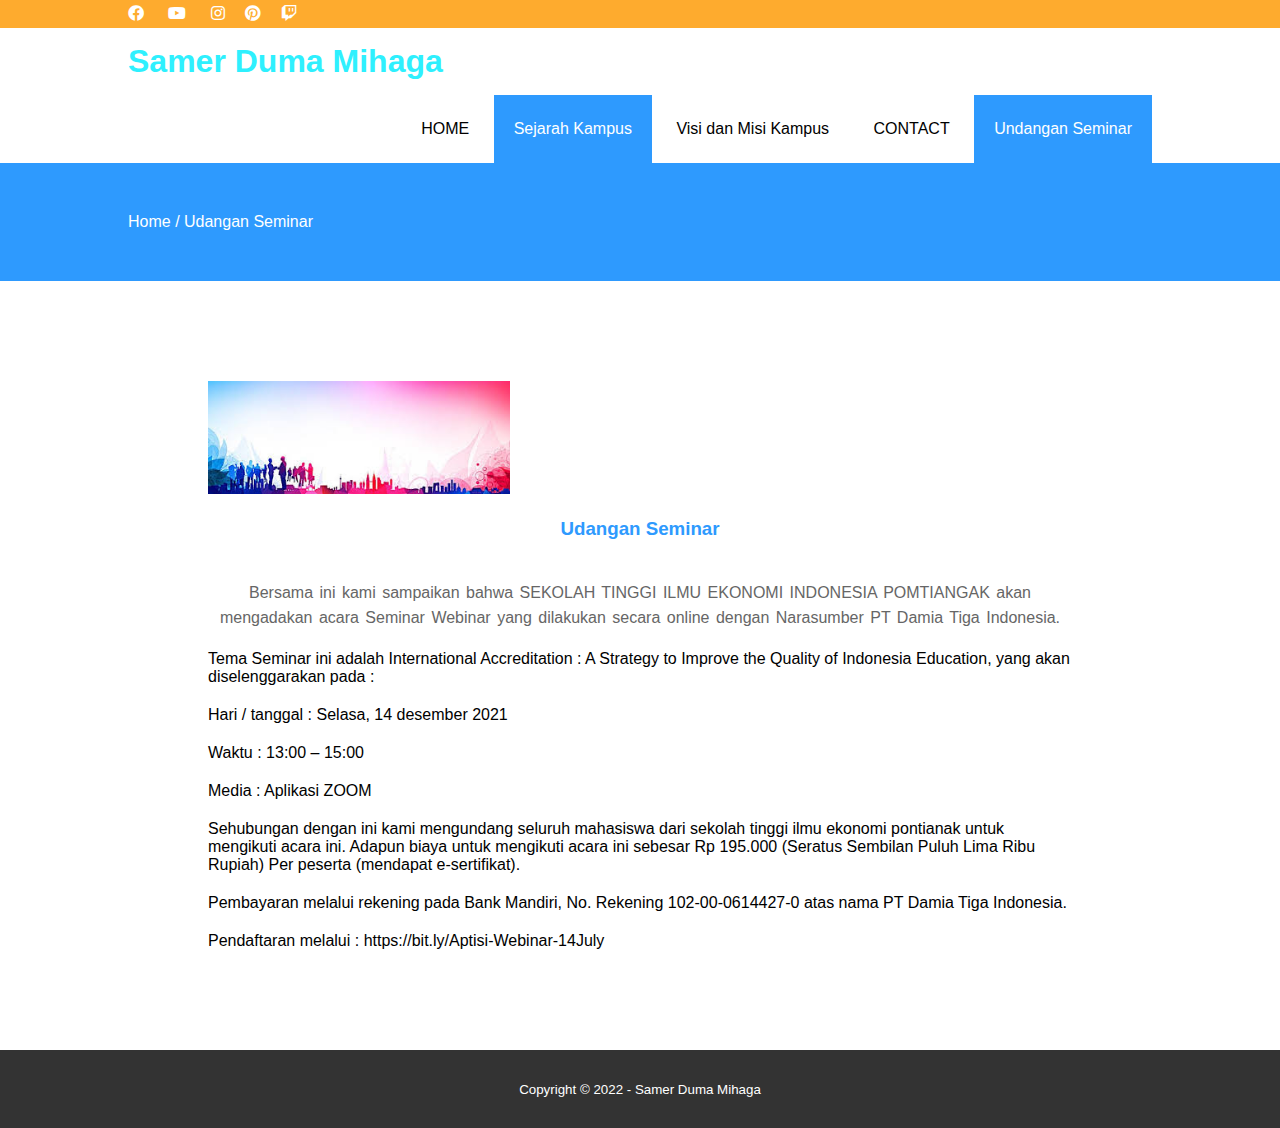
<file: aboutus.html>
<!DOCTYPE html>
<html>
<head>
	<meta charset="utf-8">
	<meta name="viewport" content="width=device-width, initial-scale=1">
	<title>Company Profile</title>
	<link rel="stylesheet" type="text/css" href="style.css">
	<link rel="stylesheet" type="text/css" href="https://cdnjs.cloudflare.com/ajax/libs/font-awesome/5.15.2/css/all.min.css">
	<script src="https://code.jquery.com/jquery-3.6.0.min.js" integrity="sha256-/xUj+3OJU5yExlq6GSYGSHk7tPXikynS7ogEvDej/m4=" crossorigin="anonymous"></script>
</head>
<body>
	<!--loader-->
	<div class="bg-loader">
		<div class="loader"></div>
	</div>

	<!--header-->
	<div class="medsos">
		<div class="container">
			<ul>
				<li><a href="https://m.facebook.com/"><i class="fab fa-facebook"></i></a></li>
				<li><a href="https://www.youtube.com/channel/UC15VpzK4og3NLmCVZQOroFw"><i class="fab fa-youtube"></i></a></li>
				<li><a href="https://www.instagram.com/"><i class="fab fa-instagram"></i>
				<li><a href="https:https://id.pinterest.com/"><i class="fab fa-pinterest"></i>
				<li><a href="https:https://www.twitch.tv/"><i class="fab fa-twitch"></i>
			</ul>
		</div>
	</div>
	<header>
		<div class="container">
			<h1><a href="index.html">Samer Duma Mihaga </a></h1>
			<ul>
				<li><a href="index.html">HOME</a></li>
				<li class="active"><a href="about.html">Sejarah Kampus </a></li>
				<li><a href="service.html">Visi dan Misi Kampus </a></li>
				<li><a href="contact.html">CONTACT</a></li>
				<li class="active"><a href="aboutus.html">Undangan Seminar </a></li>
			</ul>
		</div>
	</header>

	<!--label-->
	<section class="label">
		<div class="container">
			<p>Home / Udangan Seminar </p>
		</div>
	</section>

	<!--about-->
	<section class="about">
		<div class="container">
			<img src="images (27).jpg" width="35%">
			<h3>Udangan Seminar </h3>
			<p>Bersama ini kami sampaikan bahwa SEKOLAH TINGGI ILMU EKONOMI INDONESIA POMTIANGAK akan mengadakan acara Seminar Webinar yang dilakukan secara online dengan Narasumber PT Damia Tiga Indonesia.

			<p></p>	Tema Seminar ini adalah International Accreditation : A Strategy to Improve the Quality of Indonesia Education, yang akan diselenggarakan pada :
				
				<p></p>Hari / tanggal : Selasa, 14 desember 2021
				
				<p></p>Waktu : 13:00 – 15:00
				
				<p></p>Media : Aplikasi ZOOM
				
				<p></p>Sehubungan dengan ini kami mengundang seluruh mahasiswa dari sekolah tinggi ilmu ekonomi pontianak untuk mengikuti acara ini. Adapun biaya untuk mengikuti acara ini sebesar Rp 195.000 (Seratus Sembilan Puluh Lima Ribu Rupiah) Per peserta (mendapat e-sertifikat).
				
				<p></p>Pembayaran melalui rekening pada Bank Mandiri, No. Rekening 102-00-0614427-0 atas nama PT Damia Tiga Indonesia.
				
				<p></p>Pendaftaran melalui : https://bit.ly/Aptisi-Webinar-14July
		</div>
	</section>

	<!--footer-->
	<footer>
		<div class="container">
			<small>Copyright &copy; 2022 - Samer Duma Mihaga </small>
		</div>
	</footer>


	<script type="text/javascript">
		$(document).ready(function(){
			$(".bg-loader").hide();
		})
	</script>
</body>
</html>
</file>
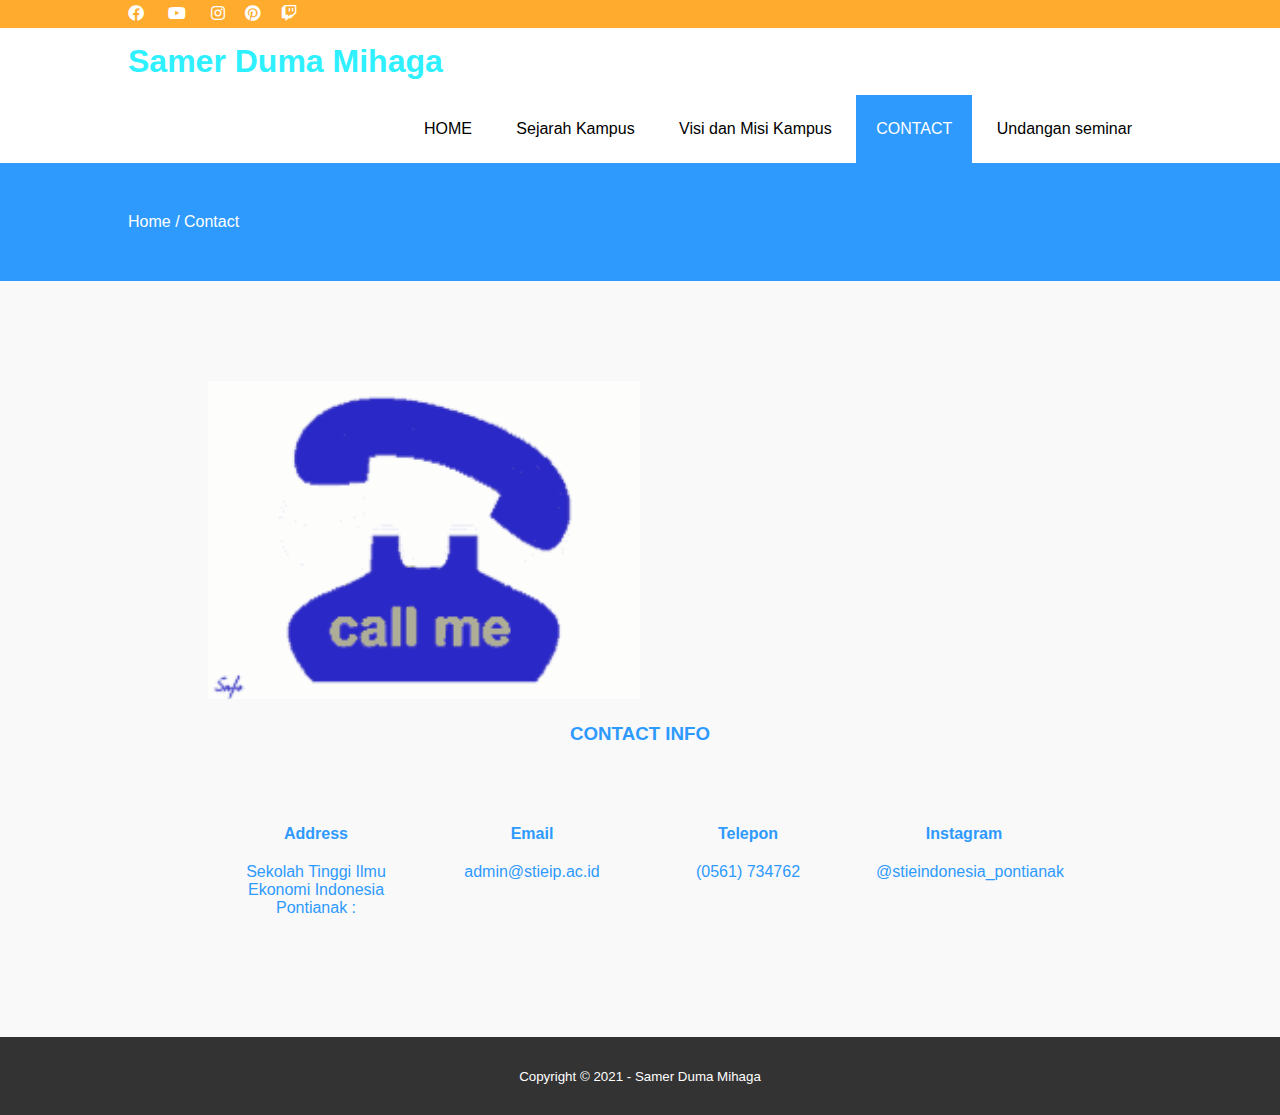
<file: contact.html>
<!DOCTYPE html>
<html>
<head>
	<meta charset="utf-8">
	<meta name="viewport" content="width=device-width, initial-scale=1">
	<title>Company Profile</title>
	<link rel="stylesheet" type="text/css" href="style.css">
	<link rel="stylesheet" type="text/css" href="https://cdnjs.cloudflare.com/ajax/libs/font-awesome/5.15.2/css/all.min.css">
	<script src="https://code.jquery.com/jquery-3.6.0.min.js" integrity="sha256-/xUj+3OJU5yExlq6GSYGSHk7tPXikynS7ogEvDej/m4=" crossorigin="anonymous"></script>
</head>
<body>
	<!--loader-->
	<div class="bg-loader">
		<div class="loader"></div>
	</div>

	<!--header-->
	<div class="medsos">
		<div class="container">
			<ul>
				<li><a href="https://m.facebook.com/"><i class="fab fa-facebook"></i></a></li>
				<li><a href="https://www.youtube.com/channel/UC15VpzK4og3NLmCVZQOroFw"><i class="fab fa-youtube"></i></a></li>
				<li><a href="https://www.instagram.com/"><i class="fab fa-instagram"></i>
				<li><a href="https:https://id.pinterest.com/"><i class="fab fa-pinterest"></i>
				<li><a href="https:https://www.twitch.tv/"><i class="fab fa-twitch"></i>
			</ul>
		</div>
	</div>
	<header>
		<div class="container">
			<h1><a href="index.html">Samer Duma Mihaga </a></h1>
			<ul>
				<li><a href="index.html">HOME</a></li>
				<li><a href="about.html">Sejarah Kampus </a></li>
				<li><a href="service.html">Visi dan Misi Kampus </a></li>
				<li class="active"><a href="contact.html">CONTACT</a></li>
				<li><a href="aboutus.html">Undangan seminar </a></li>
			</ul>
		</div>
	</header>

		<!--label-->
	<section class="label">
		<div class="container">
			<p>Home / Contact</p>
		</div>
	</section>

	<!--service-->
	<section class="service">
		<div class="container">
			<img src="call-me.gif" width="50%">
			<h3>CONTACT INFO</h3>
			<div class="box">
				<div class="col-4">
					<h4>Address</h4>
					<p>Sekolah Tinggi Ilmu Ekonomi Indonesia Pontianak :</p>
				</div>
				<div class="col-4">
					<h4>Email</h4>
					<p>admin@stieip.ac.id</p>
				</div>
				<div class="col-4">
					<h4>Telepon</h4>
					<p>(0561) 734762</p>
				</div>
				<div class="col-4">
					<h4>Instagram</h4>
					<p>@stieindonesia_pontianak</p>
				</div>
	</section>

	<!--footer-->
	<footer>
		<div class="container">
			<small>Copyright &copy; 2021 -  Samer Duma Mihaga </small>
		</div>
	</footer>


	<script type="text/javascript">
		$(document).ready(function(){
			$(".bg-loader").hide();
		})
	</script>
</body>
</html>
</file>
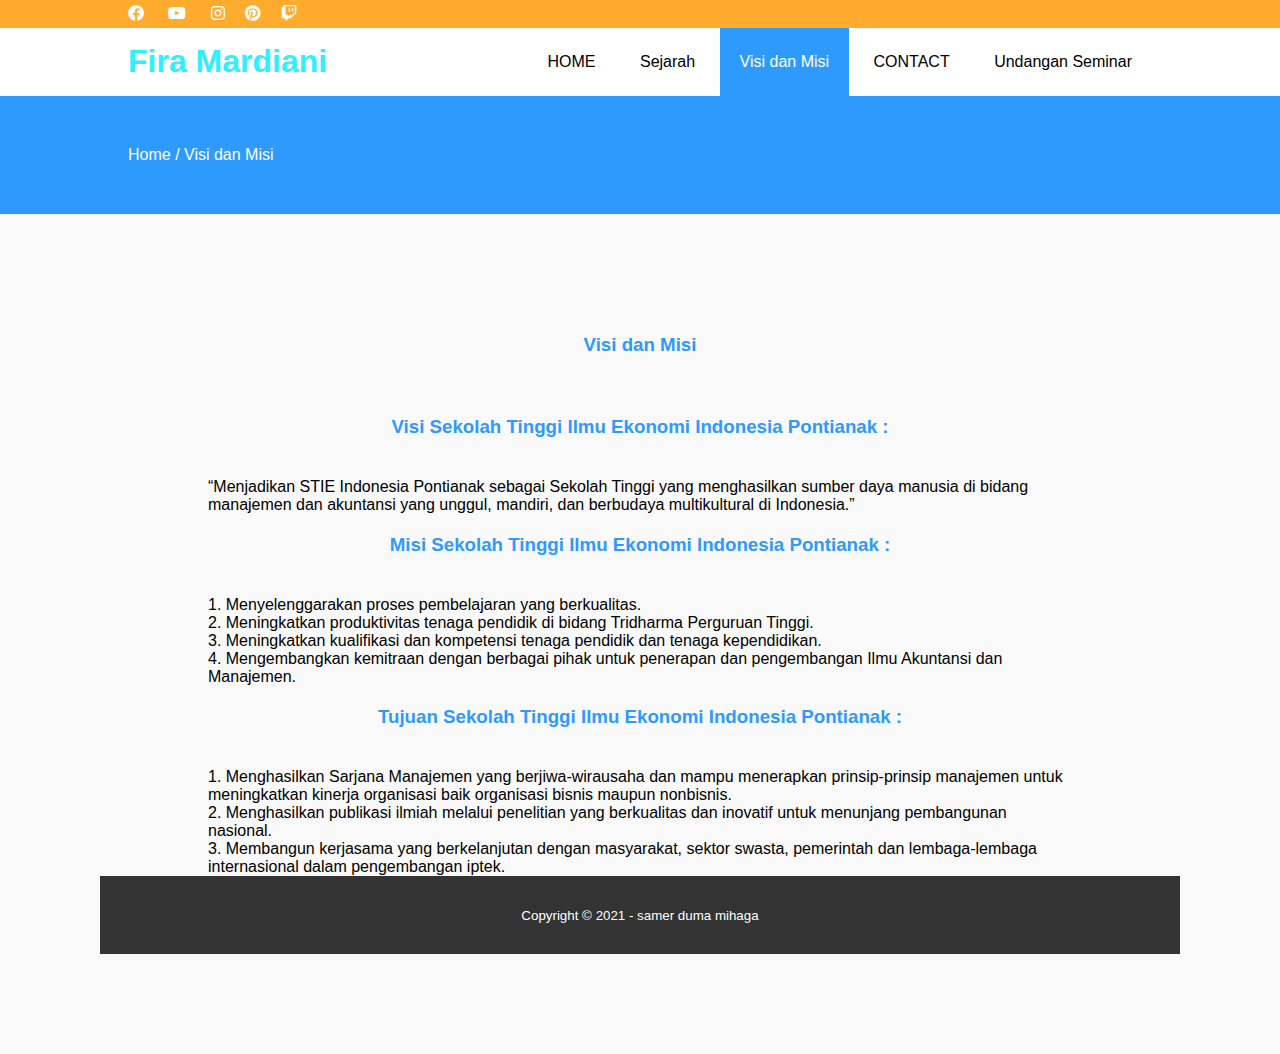
<file: service.html>
<!DOCTYPE html>
<html>
<head>
	<meta charset="utf-8">
	<meta name="viewport" content="width=device-width, initial-scale=1">
	<title>Company Profile</title>
	<link rel="stylesheet" type="text/css" href="style.css">
	<link rel="stylesheet" type="text/css" href="https://cdnjs.cloudflare.com/ajax/libs/font-awesome/5.15.2/css/all.min.css">
	<script src="https://code.jquery.com/jquery-3.6.0.min.js" integrity="sha256-/xUj+3OJU5yExlq6GSYGSHk7tPXikynS7ogEvDej/m4=" crossorigin="anonymous"></script>
</head>
<body>
	<!--loader-->
	<div class="bg-loader">
		<div class="loader"></div>
	</div>

	<!--header-->
	<div class="medsos">
		<div class="container">
			<ul>
				<li><a href="https://m.facebook.com/"><i class="fab fa-facebook"></i></a></li>
				<li><a href="https://www.youtube.com/channel/UC15VpzK4og3NLmCVZQOroFw"><i class="fab fa-youtube"></i></a></li>
				<li><a href="https://www.instagram.com/"><i class="fab fa-instagram"></i>
				<li><a href="https:https://id.pinterest.com/"><i class="fab fa-pinterest"></i>
				<li><a href="https:https://www.twitch.tv/"><i class="fab fa-twitch"></i>
			</ul>
		</div>
	</div>
	<header>
		<div class="container">
			<h1><a href="index.html">Fira Mardiani</a></h1>
			<ul>
				<li><a href="index.html">HOME</a></li>
				<li><a href="about.html">Sejarah</a></li>
				<li class="active"><a href="service.html">Visi dan Misi</a></li>
				<li><a href="contact.html">CONTACT</a></li>
				<li><a href="aboutus.html">Undangan Seminar</a></li>
			</ul>
		</div>
	</header>

		<!--label-->
	<section class="label">
		<div class="container">
			<p>Home / Visi dan Misi</p>
		</div>
	</section>

	<!--service-->
	<section class="service">
		<div class="container">
			<h3>Visi dan Misi</h3>
			<h3>Visi Sekolah Tinggi Ilmu Ekonomi Indonesia Pontianak :</h3>
			<p>“Menjadikan STIE Indonesia Pontianak sebagai Sekolah Tinggi yang menghasilkan sumber daya manusia di bidang manajemen dan akuntansi yang unggul, mandiri, dan berbudaya multikultural di Indonesia.”</p>
			<h3>Misi Sekolah Tinggi Ilmu Ekonomi Indonesia Pontianak :</h3>
			<p>1. Menyelenggarakan proses pembelajaran yang berkualitas.</p>
			<p>2. Meningkatkan produktivitas tenaga pendidik di bidang Tridharma Perguruan Tinggi.</p>
			<p>3. Meningkatkan kualifikasi dan kompetensi tenaga pendidik dan tenaga kependidikan.</p>
			<p>4. Mengembangkan kemitraan dengan berbagai pihak untuk penerapan dan pengembangan Ilmu Akuntansi dan Manajemen.</p>
			<h3>Tujuan Sekolah Tinggi Ilmu Ekonomi Indonesia Pontianak :</h3>
			<p>1. Menghasilkan Sarjana Manajemen yang berjiwa-wirausaha dan mampu menerapkan prinsip-prinsip manajemen untuk meningkatkan kinerja organisasi baik organisasi bisnis maupun nonbisnis.</p>
			<p>2. Menghasilkan publikasi ilmiah melalui penelitian yang berkualitas dan inovatif untuk menunjang pembangunan nasional.</p>
			<p>3. Membangun kerjasama yang berkelanjutan dengan masyarakat, sektor swasta, pemerintah dan lembaga-lembaga internasional dalam pengembangan iptek.</p>
			</div>
	<!--footer-->
	<footer>
		<div class="container">
			<small>Copyright &copy; 2021 - samer duma mihaga </small>
		</div>
	</footer>

	<script type="text/javascript">
		$(document).ready(function(){
			$(".bg-loader").hide();
		})
	</script>
</body>
</html>
</file>
<file: style.css>
* {
	padding:0;
	margin:0;
	font-family: sans-serif;
}
a {
	color: inherit;
	text-decoration: none;
}
.medsos {
	padding: 5px 0;
	background-color: #feab2e;
}
.medsos ul li {
	display: inline-block;
	color: rgb(255, 255, 255);
	margin-right: 20px;
}
.container {
	width: 80%;
	margin: 0 auto;
}
.container:after {
	content: '';
	display: block;
	clear: both;
}
header h1 {
	float: left;
	padding: 15px 0px;
	color: #2ef0fe;
}
header ul {
	float: right; 
}
header ul li {
	display: inline-block;
}
header ul li a {
	padding: 25px 20px;
	display: inline-block;
}
header ul li a:hover {
	background-color: #2e9afe;
	color: #fff;
}
.active {
	background-color: #2e9afe;
	color: #fff;
}
.banner {
	height: 60vh;
	background-image: url(img/laptop5.jpg);
	background-size: cover;
	position: relative;
	display: flex;
	justify-content: center;
	align-items: center;
}
.banner:after {
	content: '';
	display: block;
	position: absolute;
	top: 0;
	left: 0;
	right: 0;
	bottom: 0;
	background-color: rgba(46, 154, 254, .4);
}
.banner h2 {
	color: #fff;
	z-index: 1;
	padding: 20px 25px;
	border: 3px solid #fff;
}
section {
	padding: 50px 0;
}
section h3{
	text-align: center;
	padding: 20px 0;
	color: #2e9afe;
	margin-bottom: 20px;
}
.about,
.service {
	padding: 100px;
}
.about p {
	color: #666;
	word-spacing: 2px;
	line-height: 25px;
	margin-bottom: 20px;
	text-align: center;
}
.service {
	background-color: #f9f9f9;
}
.box {
	color: #2e9afe;
}
.box:after {
	content: '';
	display: block;
	clear: both;
}
.box .col-4 {
	width: 25%;
	padding: 20px;
	box-sizing: border-box;
	text-align: center;
	float: left;
}
.icon {
	width: 70px;
	height: 70px;
	border: 1px solid;
	border-radius: 50%;
	text-align: center;
	line-height: 70px;
	font-size: 20px;
	margin: 0 auto;
}
.box .col-4 h4 {
	margin: 20px 0;
}
footer {
	padding: 30px 0;
	background-color: #333;
	color: #fff;
	text-align: center;
}
.bg-loader {
	background-color: #eee;
	position: fixed;
	top: 0;
	left: 0;
	right: 0;
	bottom: 0;
	z-index: 9999;
	display: flex;
	justify-content: center;
	align-items: center;
}
.bg-loader .loader {
	width: 100px;
	height: 100px;
	border: 1px solid #fff;
	border-radius: 50%;
	border-top-color: #46fe2e;
	border-right-color: #fe4d2e;
	border bottom color: #2e9afe;
	animation: puterin.20s linear infinite
}
.label {
	background-color:#2e9afe;
	color: #fff; 
}
@keyframes puterin {
	100% {
		transform: rotate(360deg);
	}
}
@media screen and (max-width: 768px){
	.container {
		width: 90%
	}
	header h1 {
		text-align: center;
		float: none;
	}
	header ul {
		text-align: center;
		float: none;
	}
	.box .col-4 {
		width: 100%;
		float: none;
		margin-bottom: 20px;
	}

}
</file>
